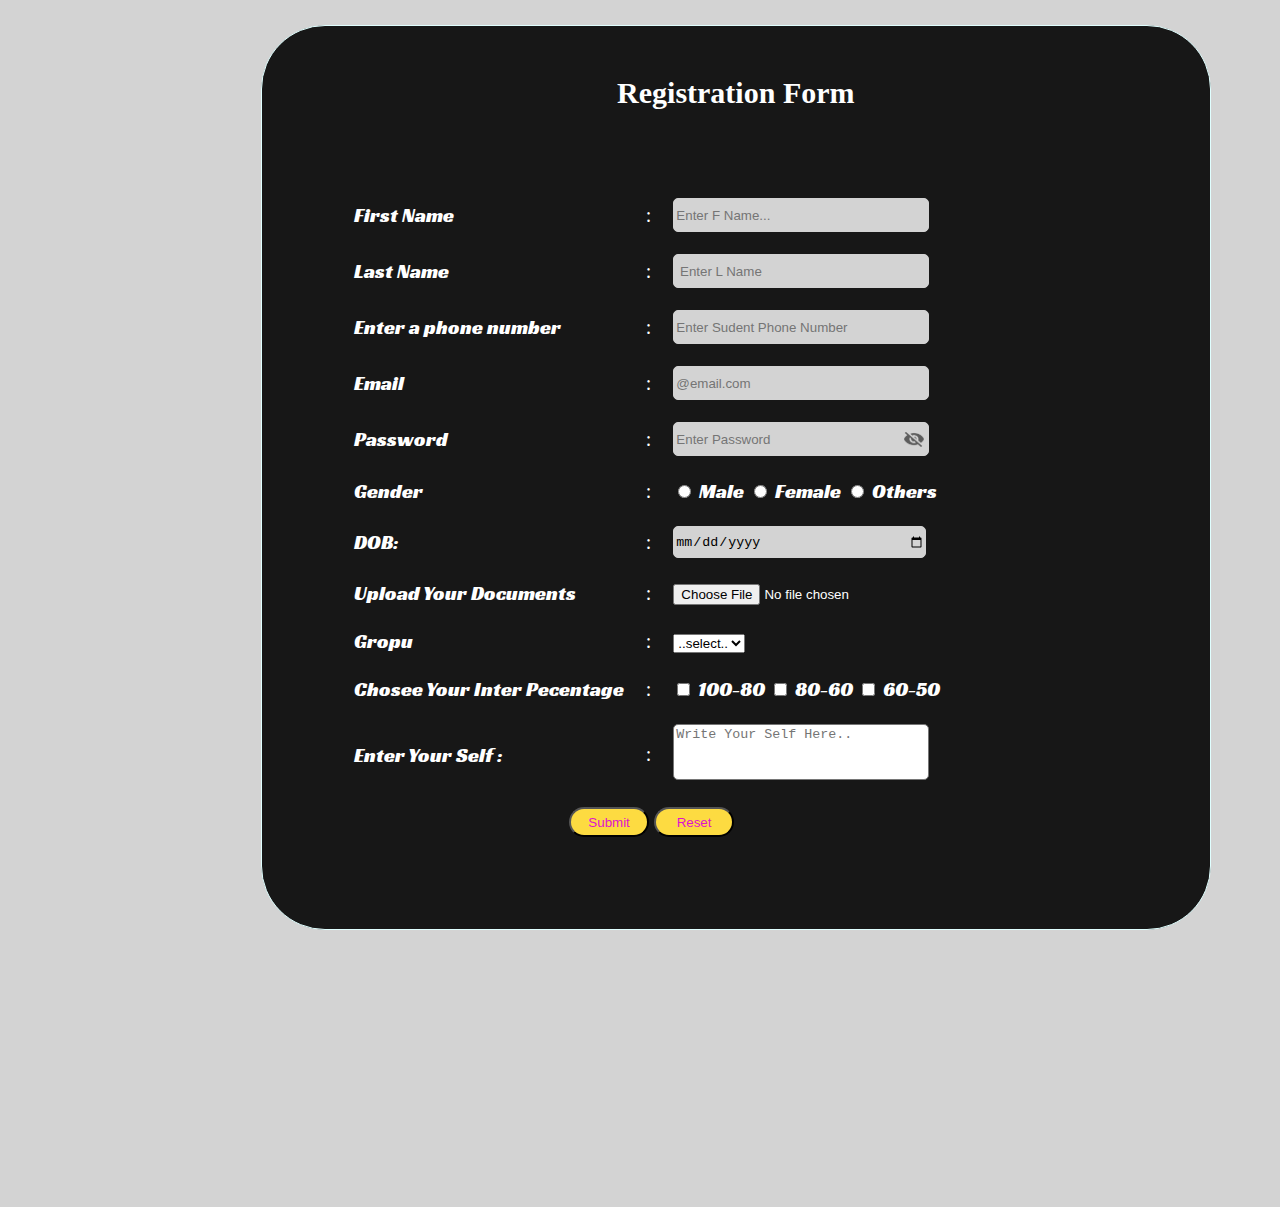
<file: index.html>
<!DOCTYPE html>
<html lang="en">
<head>
    <meta charset="UTF-8">
    <meta name="viewport" content="width=device-width, initial-scale=1.0">
    <title>Degree Collage</title>
    <link rel="stylesheet" href="./style.css">


    <link rel="preconnect" href="https://fonts.googleapis.com">
    <link rel="preconnect" href="https://fonts.gstatic.com" crossorigin>
    <link href="https://fonts.googleapis.com/css2?family=Bungee+Spice&family=Racing+Sans+One&display=swap" rel="stylesheet">
</head>
<body>
    <form method="get" action="submission.html" name="reg_form" onsubmit="return validate()">
        <div id="div">Registration Form </div>
        <table>
            <td><label for="fname">First Name </label></td>
            <td>:</td>
            <td><input type="text" placeholder="Enter F Name..." name="FName" id="name" ></td>
    <tr>
        <td><label for="lname">Last Name </label></td>
        <td>:</td>
        <td><input type="text" name="LName" id="lname" placeholder=" Enter L Name"></td>
    </tr>
    <tr>
        <td><label for="phone">Enter a phone number</label></td>
        <td>:</td>
        <td><input type="tel" id="phone" name="phone" placeholder="Enter Sudent Phone Number " pattern="[0-9]{10}" ></td>
    </tr>
    <tr>
        <td><label for="mail">Email  </label></td>
        <td>:</td>
        <td><input type="email" placeholder="@email.com" name="email" id="mail" ></td>
    </tr>
    <tr>
        <td><label for="password">Password</label></td>
        <td>:</td>
        <td>
            <div class="icon">
                <input type="password" name="password" id="password"   placeholder="Enter Password">
                <img src="./eye-close.png" id="eyeicon">
            </div></td>
    </tr>
        <tr>   
        <td><label for="Gender" aria-required="true">Gender</label></td>
        <td>:</td>
        <td><input type="radio" name="gender" id="male" value="Male">
        <label for="male">Male</label>
        <input type="radio" name="gender" id="female" value="Female">
        <label for="female">Female</label>
        <input type="radio" name="gender" id="others">
        <label for="others">Others</label>
    <tr>
        <td><label for="dob">DOB:</label></td>
        <td>:</td>
        <td><input type="date" name="dob" id="dob"></td>
    </tr>
    <tr>
        <td><label for="resume">Upload Your Documents  </label></td>
        <td>:</td>
        <td><input type="file" name="resume" id="resume" ></td>
    </tr>
    <tr>
        <td><label type="select" for="">Gropu</label></td>
        <td>:</td>
        <td><select name="type">
            <option value="">..select..</option>
            <option value="">B.Com</option>
            <option value="">BSC</option>
            <option value="">BZC</option>
        </select ></td><br><br>
    </tr>
    <tr>
        <td><label for="percentage">Chosee Your Inter Pecentage </label></td>
        <td>:</td>
        <td><input type="checkbox" name="percentage" id="marks1" >
        <label for="marks1">100-80</label>
        <input type="checkbox" name="Marks" id="marks2">
        <label for="marks2">80-60</label>
        <input type="checkbox" name="Marks" id="marks3">
        <label for="marks3">60-50</label></td>
    </tr>
    <tr>
        <td><label for="">Enter Your Self : </label></td>
        <td>:</td>
        <td><textarea  cols="70" rows="5" placeholder="Write Your Self Here.."></textarea></textarea></td>
    </tr>
    <tr align="center">
        <td colspan="3"><input type="submit" id="submit" name="reg_form">
        <input type="reset" name="reset" id="reset"></td>
    </table>
    </form>
    <div class="photo">
        <input type="file" name="" id="">
        <span>Choose Student Photo</span>
    </div>
    <script src="./script.js"></script>
</body>
</html>
</file>
<file: style.css>
body{
    background-color: lightgray;
    color: rgb(255, 255, 255);
}
:root{
    --bg--color:rgb(5, 43, 68);
    --text--color:rgb(44, 210, 240);
}
input[type="text"],input[type="tel"],input[type="email"],input[type="password"],input[type="date"],input[type="datetime-local"]{
    width: 250px;
    height: 30px;
    border-radius: 5px;
    border: 1px solid lightgray;
    background-color: lightgray;
}
input[type="file"]:hover{
    background-color: #171717;
    width: 190px;
    color: white;
    border-radius: 2rem;
    border: 1px solid lightgray;
}
 form table input:hover{
    background-image: linear-gradient(rgb(109, 205, 235),rgb(118, 240, 114));
    border-radius: 1rem;

}
input[type="submit"],input[type="reset"]{
    width: 80px;
    height: 30px;
}
.icon{
    display: flex;
    align-items: center;

}  
.icon img{
    width: 20px;
    cursor: pointer;
    position: relative;
    right: 25px;
}
#div{
    text-align: center;
    font-size: 30px;
    font-weight: 700;
    position: relative;
    top: 50px;
}
form{
    font-size: 20px;
    border: 1px solid lightcyan;
    background-color: #171717;
    width: 75%;
    margin: 2% 20% 10% ;
    border-radius: 4rem;
}
table{
    padding: 80px;
}
 form table  label{
    font-family: "Racing Sans One", sans-serif;
}
td{
    padding: 10px;
}
.photo{
    border: 1px solid white;
    position: relative;
    bottom: 140vh;
    left: 160vh;
    width: 200px;
    height: 140px;
    border-radius: 1rem;

}
.photo input{
    position: relative;
    top: 50px;
    left: 10px;
    right: 5px;
    
}
.photo input:hover{
    width: 180px;
}
#submit{
    color: rgb(221, 19, 204);
    background-color:rgb(253, 219, 65) ;
    border-radius: 1rem;
    
}
#reset{
    color: rgb(221, 19, 204);
    background-color:rgb(253, 219, 65) ;
    border-radius: 1rem;
}
form textarea {
    resize: none;
    height: 50px;
    width: 250px;
    border-radius: 5px;
    
}
</file>
